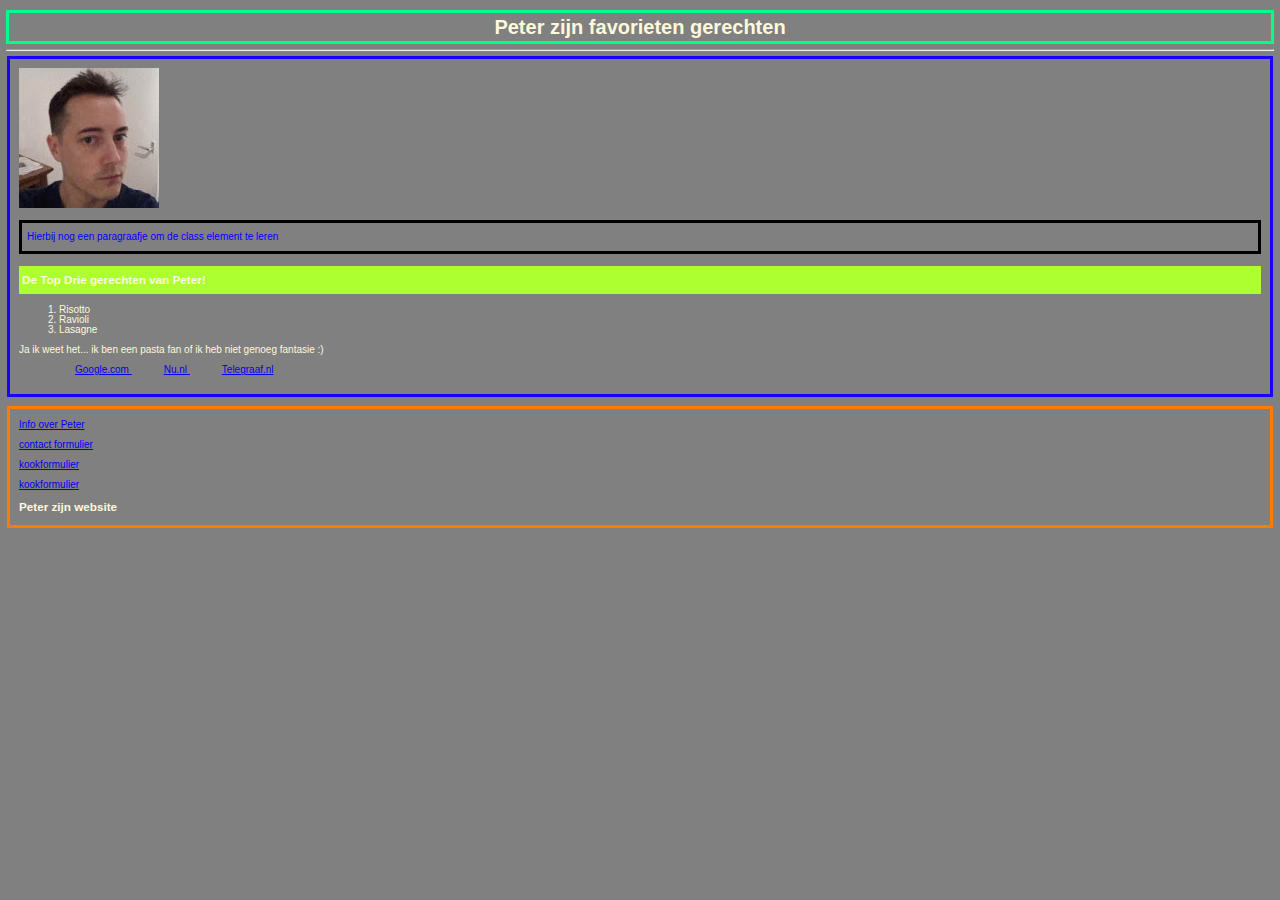
<file: opdracht9_flexbox/index.html>
<!DOCTYPE html>
<link rel="stylesheet" type="text/css" href="styles.css">
<html>

<head>
  <title> Peter zijn favorieten gerechten</title>
</head>

<body>

  <header>

    <h1 class="box-1"> Peter zijn favorieten gerechten</h1>

  </header>

  <hr>

  <main>

    <img src="pic1.jpg" alt="foto van peter">

    <p class="black-border">
      Hierbij nog een paragraafje om de class element te leren
    </p>



    <h3 id="green-background">De Top Drie gerechten van Peter!</h3>

    <ol>
      <li>Risotto</li>
      <li>Ravioli</li>
      <li>Lasagne</li>
    </ol>



    <p1> Ja ik weet het... ik ben een pasta fan of ik heb niet genoeg fantasie :)</p1>

    <nav>
      <ul>
        <li class="list">
          <a href="https://www.google.com" target="blank_"> Google.com </a>
        </li>
        <li class="list">
          <a href="https://www.nu.nl" target="blank_"> Nu.nl </a>
        </li>
        <li class="list">
          <a href="https://www.telegraaf.nl" target="blank_">Telegraaf.nl</a>
        </li>
      </ul>
    </nav>
  </main>

  <footer>

    <p><a href="about.html">Info over Peter</a></p>
    
    <p><a href="contact.html">contact formulier</a></p>
      
    <p><a href="kookformulier.html">kookformulier</a></p>

    <p><a href="blog.html">kookformulier</a></p>

      
    <h3>Peter zijn website</h3>
  </footer>
</body>

</html>
</file>
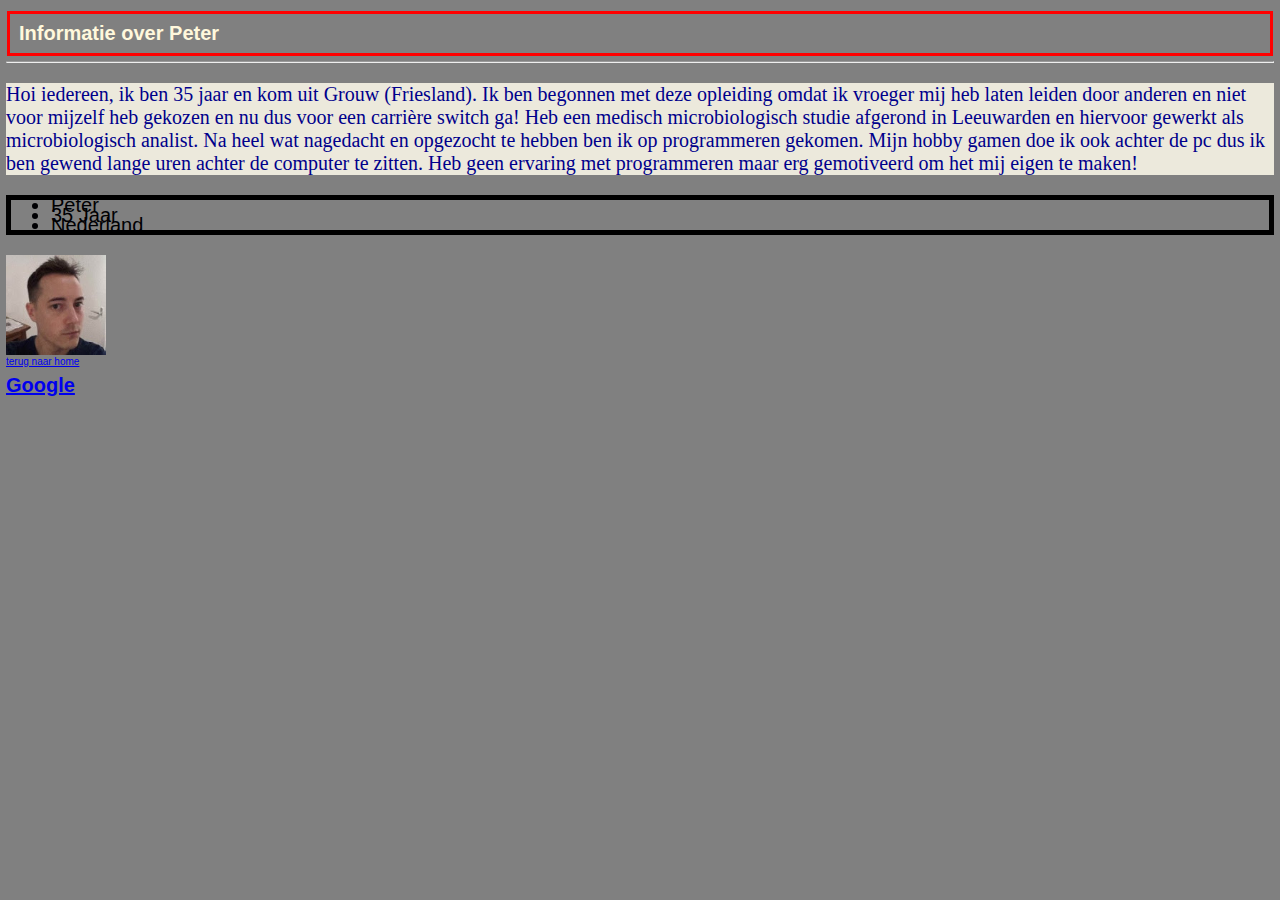
<file: opdracht9_flexbox/about.html>
<!DOCTYPE html>

<html>

<head>
    <title> Informatie over Peter </title>
</head>

<body>

    <link rel="stylesheet" type="text/css" href="about.css">

    <header>
        <h1>Informatie over Peter</h1>
    </header>
    <hr>

    <main>

<p class="red-background">
    Hoi iedereen, ik ben 35 jaar en kom uit Grouw (Friesland).
    Ik ben begonnen met deze opleiding omdat ik vroeger mij heb laten leiden door anderen en niet voor mijzelf heb gekozen en nu dus voor een carrière switch ga!
    Heb een medisch microbiologisch studie afgerond in Leeuwarden en hiervoor gewerkt als microbiologisch analist.
    Na heel wat nagedacht en opgezocht te hebben ben ik op programmeren gekomen. 
    Mijn hobby gamen doe ik ook achter de pc dus ik ben gewend lange uren achter de computer te zitten. 
    Heb geen ervaring met programmeren maar erg gemotiveerd om het mij eigen te maken!
</p>


        <ul class="black-border">
            <li>Peter</li>
            <li>35 Jaar</li>
            <li>Nederland</li>
        </ul>
            
        


        <img src="pic1.jpg" alt="Peter" width="100">

        <nav>
            <a href="index.html">terug naar home</a>
            <a href="https://www.google.com" target="blank_">
                <h1><b>Google</b></h1>
            </a>
        </nav>

    </main>

    <footer>
        <h2 peter zijn website></h2>
    </footer>
</body>

</html>
</file>
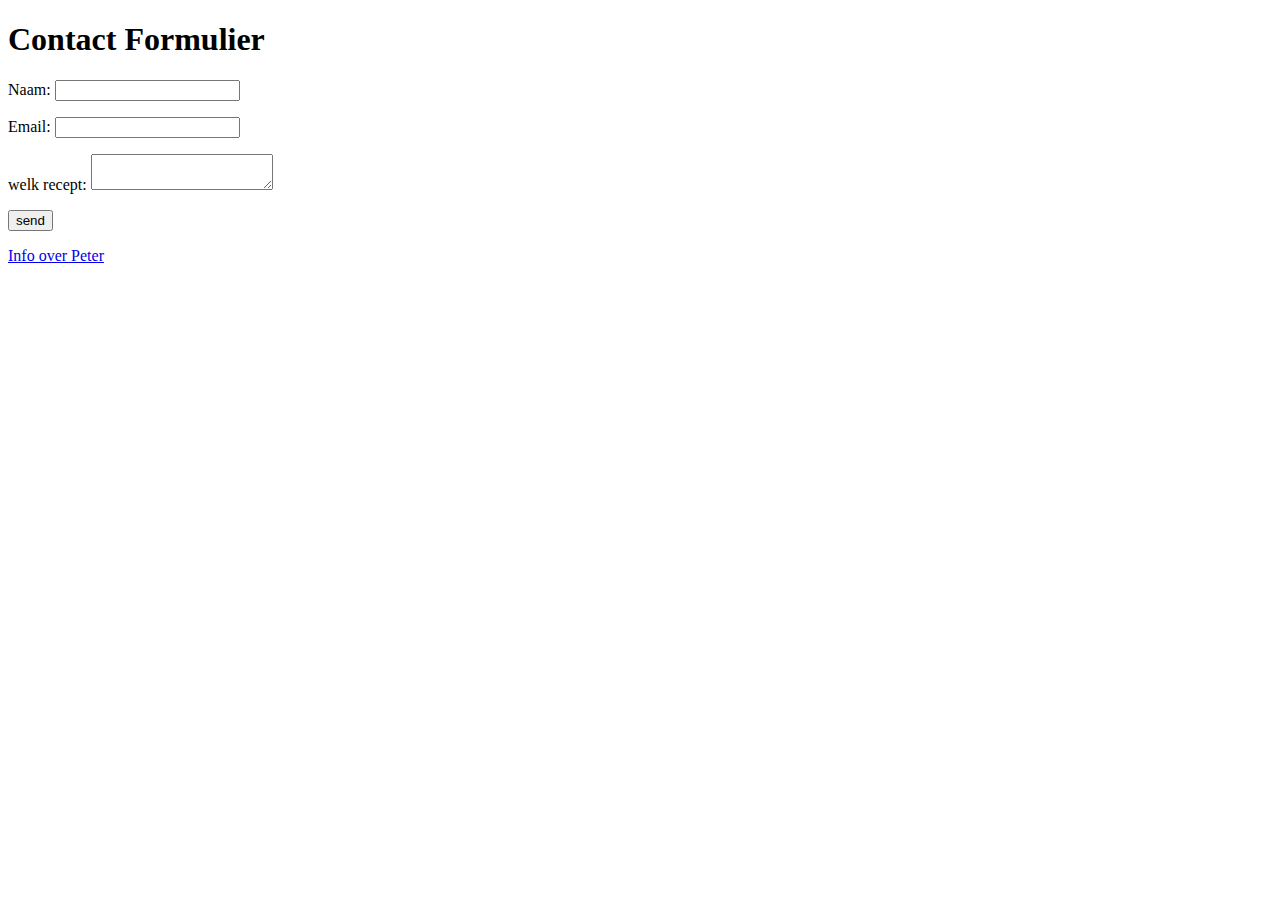
<file: opdracht9_flexbox/contact.html>
<!DOCTYPE html>

<head>
    <title>Contact Formulier</title>
</head>

<body>


    <form name="contact" method="POST" data-netlify="true">

        <header>
            <h1>Contact Formulier</h1>
        </header>

        <main>
            <p><label>Naam: <input type="text" name="name" /></label></p>
            <p><label>Email: <input type="email" name="email" /> </label></p>
            <p><label> welk recept: <textarea name="message"></textarea></label></p>


            <p>
                <button type="submit">send</button>
            </p>

        </main>

        <footer>
            <a href="index.html">Info over Peter</a>
        </footer>




    </form>
</body>
</file>
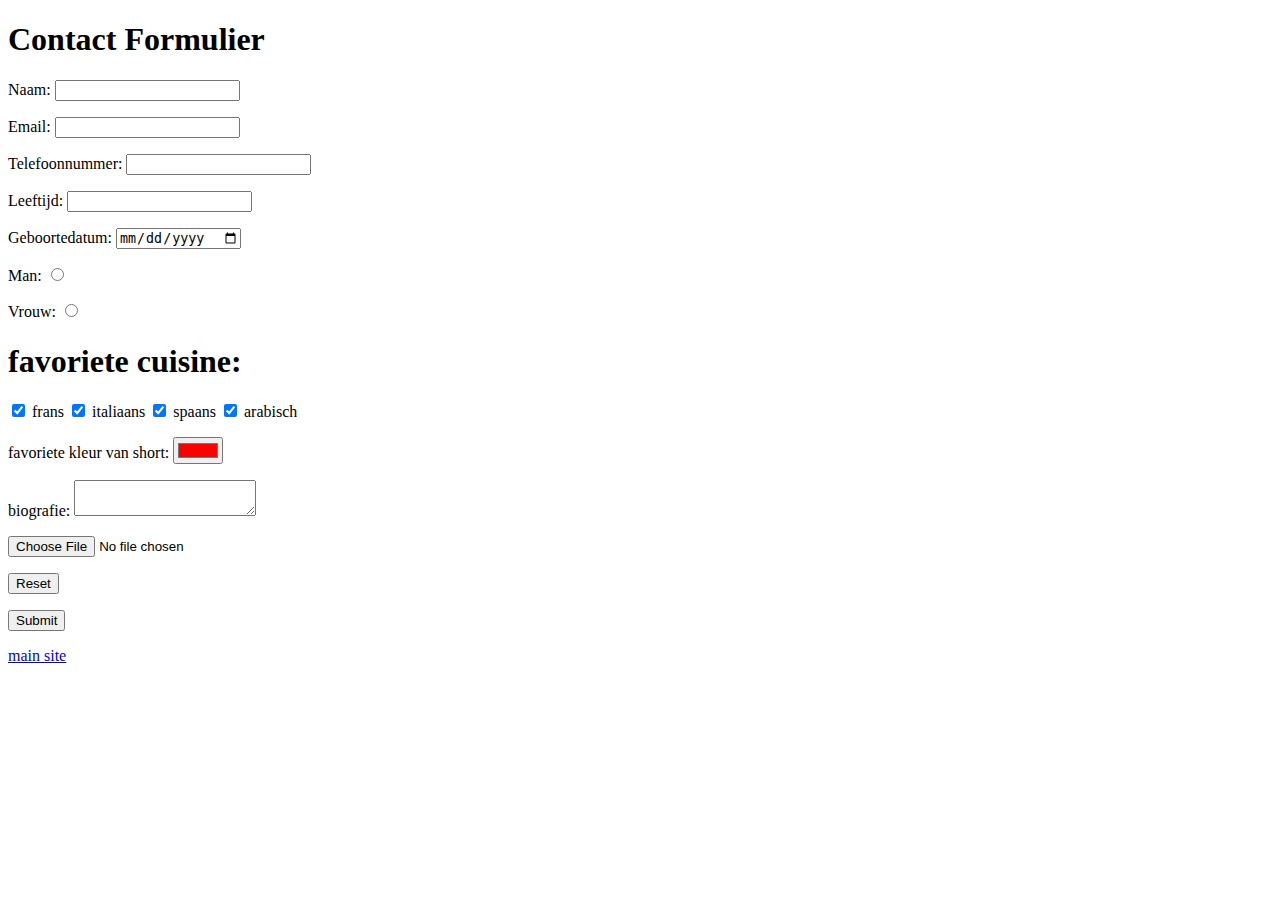
<file: opdracht9_flexbox/kookformulier.html>
<!DOCTYPE html>

<head>
    <title>Kook Formulier</title>
</head>

<body>


    <form name="kookformulier" method="POST" data-netlify="true">

        <header>
            <h1>Contact Formulier</h1>
        </header>

        <main>
            <p><label>Naam: <input type="text" name="name" /></label></p>

            <p><label>Email: <input type="email" name="email" /> </label></p>

            <p><label>Telefoonnummer: <input type="tel" name="phonenumber" /></label></p>

            <p><label>Leeftijd: <input type="age" name="age" /> </label></p>

            <p><label>Geboortedatum: <input type="date" name="date" /></label></p>

            <p><label>Man: <input type="radio" id="male" name="gender" value="male"></label></p>

            <p><label>Vrouw: <input type="radio" id="female" name="gender" value="female"></label></p>


            <h1>favoriete cuisine:</h1>

            <input type="checkbox" id="frans" name="frans" checked>
            <label for="frans">frans</label>

            <input type="checkbox" id="italiaans" name="italiaans" checked>
            <label for="italiaans">italiaans</label>

            <input type="checkbox" id="spaans" name="spaans" checked>
            <label for="spaans">spaans</label>

            <input type="checkbox" id="arabisch" name="arabisch" checked>
            <label for="arabisch">arabisch</label>

            <p>
                <label for="favcolor">favoriete kleur van short:</label>
                <input type="color" id="favcolor" name="favcolor" value="#ff0000">
            </p>

            <p><label> biografie: <textarea name="message"></textarea></label></p>

            <input type="file" id="myFile" name="filename">

            <p><input type="reset"></p>

            <p><button type="submit">Submit</button></p>

        </main>

        <footer>

            <p>
                <a href="index.html">main site</a>
            </p>

        </footer>




    </form>



</body>
</file>
<file: opdracht9_flexbox/styles.css>
body {

    background-color: lightcyan;
    color:green;
 /*
    font-family: Arial, Helvetica, sans-serif;
    font-size:16px;
    font-weight:normal;
    Dit is het zelfde als erboven 
 */

    font: normal 16px arial, helvetica, sans-serif;
    line-height: 1.5em;
    padding: 5px 1px;
    margin: 5px;
}

p{
    color: blue;
}
.black-border{
    border: 3px solid black;
    padding: 9px 5px;
}
#green-background{
    background-color: greenyellow;
    padding: 9px 3px;
}
header {
    
    border: 3px solid rgb(0, 255, 136);
    margin: 0 auto;
    /*
    padding-top: 1px;
    padding-bottom: 1px;
    padding-left: 5px;
    padding-right: 5px;
    */
    padding: 9px 1px 9px 1px;
}
.box-1{
margin: 0 auto;
text-align: center;
width: fit-content;
}


main {
    border: 3px solid rgb(25, 0, 255);
    margin: 1px;
    /*
    padding-top: 1px;
    padding-bottom: 1px;
    padding-left: 5px;
    padding-right: 5px;
    */
    padding: 9px 9px 9px 9px;
}
footer {

    display: block;
    border: 3px solid rgb(255, 123, 0);
    margin: 9px 1px;
    /*
    padding-top: 1px;
    padding-bottom: 1px;
    padding-left: 5px;
    padding-right: 5px;
    */
    padding: 1px 9px 1px 9px;
}

.list {
display: inline;
text-align: center;
padding: 16px 16px;
text-decoration: none;
}

/* media querie smartphone */

@media (max-width: 400px)
{
    .list {
        display: block;
        text-align: center;
        padding: 16px 16px;
        text-decoration: none;
        }
}

/* media querie desktop */

@media (min-width: 1024px)
{
body {
    color:cornsilk;
background-color: grey;
    font: normal 10px arial, helvetica, sans-serif;
    line-height: 1em;
    padding: 5px 1px;
    margin: 5px;
}
}
</file>
<file: opdracht9_flexbox/about.css>
body {
    color: green;
    background-color:lightcyan;
}
.black-border{
    border: 5px solid black;
    font-size: 20px;
    color:rgb(0, 0, 3);
}
.red-background{
    background-color: rgb(236, 233, 220);
    color: darkblue;
    font: normal 20px helvetica arial sans-serif
    
}
header {
    border: 3px solid red;
    margin: 1px;
    /*
    padding-top: 1px;
    padding-bottom: 1px;
    padding-left: 5px;
    padding-right: 5px;
    */
    padding: 1px 9px 1px 9px;
}

/* media querie smartphone */

@media (max-width: 320px)
{
    header {
        align-content: normal;
        border: 2px solid black;
        margin: 5px 2px;
        padding: 1px 3px;
        font: normal 15px helvetica arial sans-serif
    }
}

@media (max-width: 320px)
{
    .red-background {
        padding: 1px 3px;
        font: normal 15px helvetica arial sans-serif
    }
}

/* media querie desktop */

@media (min-width: 1024px)
{
body {
    color:cornsilk;
    background-color: grey;
    font: normal 10px arial, helvetica, sans-serif;
    line-height: 1em;
    padding: 5px 1px;
    margin: 5px;
}
}
</file>
